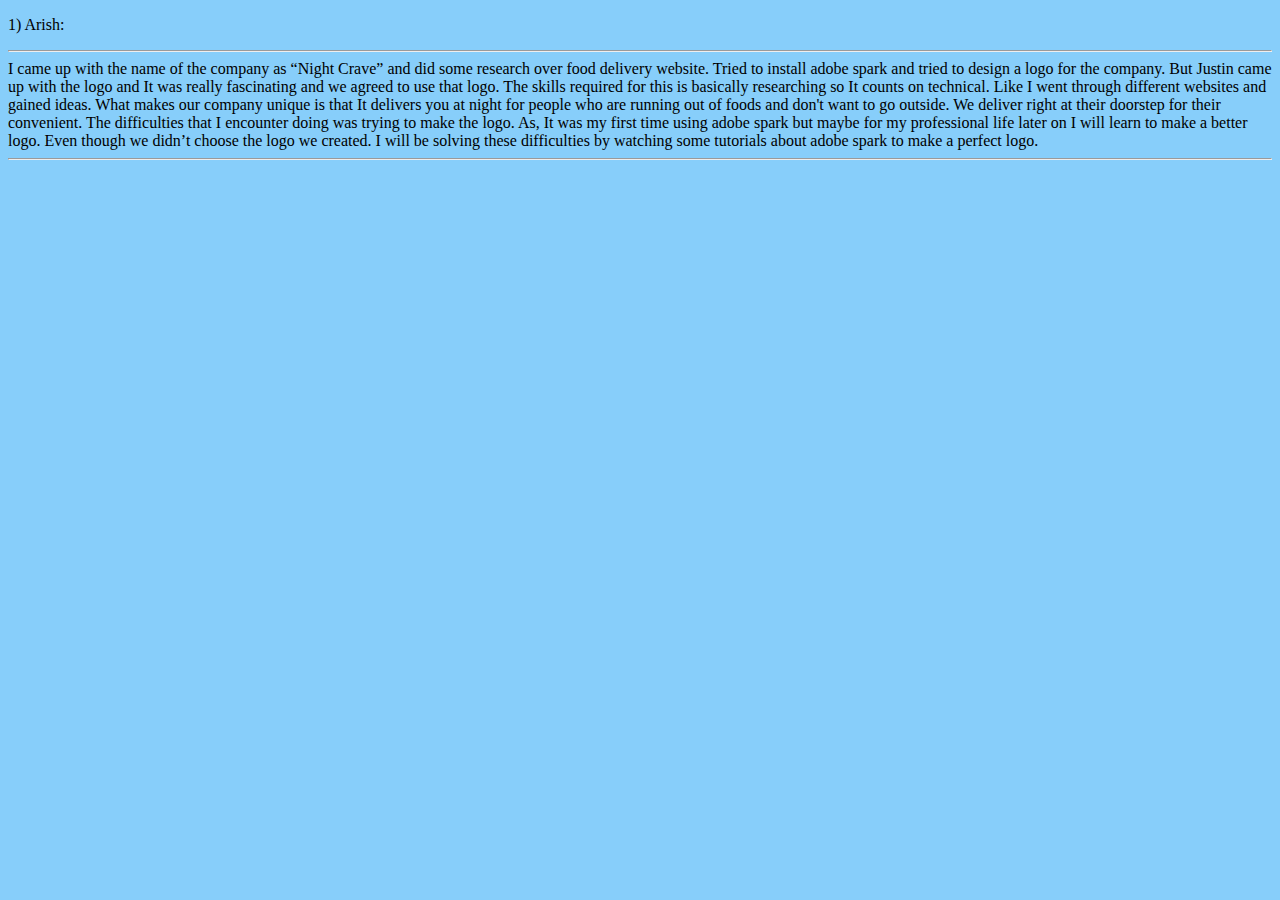
<file: blog.html>
<!DOCTYPE html>
<html lang="en">
<head>
    <meta charset="UTF-8">
    <meta http-equiv="X-UA-Compatible" content="IE=edge">
    <meta name="viewport" content="width=device-width, initial-scale=1.0">
    <link rel="stylesheet" type="text/css" href="style2.css"/>
    <title>Document</title>
</head>
<body>
    <p>
 1) Arish:
 <hr>I came up with the name of the company as “Night Crave” and did some research over food delivery website. Tried to install adobe spark and tried to design a logo for the company. But Justin came up with the logo and It was really fascinating and we agreed to use that logo. The skills required for this is basically researching so It counts on technical. Like I went through different websites and gained ideas. What makes our company unique is that It delivers you at night for people who are running out of foods and don't want to go outside. We deliver right at their doorstep for their convenient. The difficulties that I encounter doing was trying to make the logo. As, It was my first time using adobe spark but maybe for my professional life later on I will learn to make a better logo. Even though we didn’t choose the logo we created. I will be solving these difficulties by watching some tutorials about adobe spark to make a perfect logo. <hr/>

    </p>
</body>
</html>
</file>
<file: style2.css>
body{
    background-color: lightskyblue;
}
</file>
